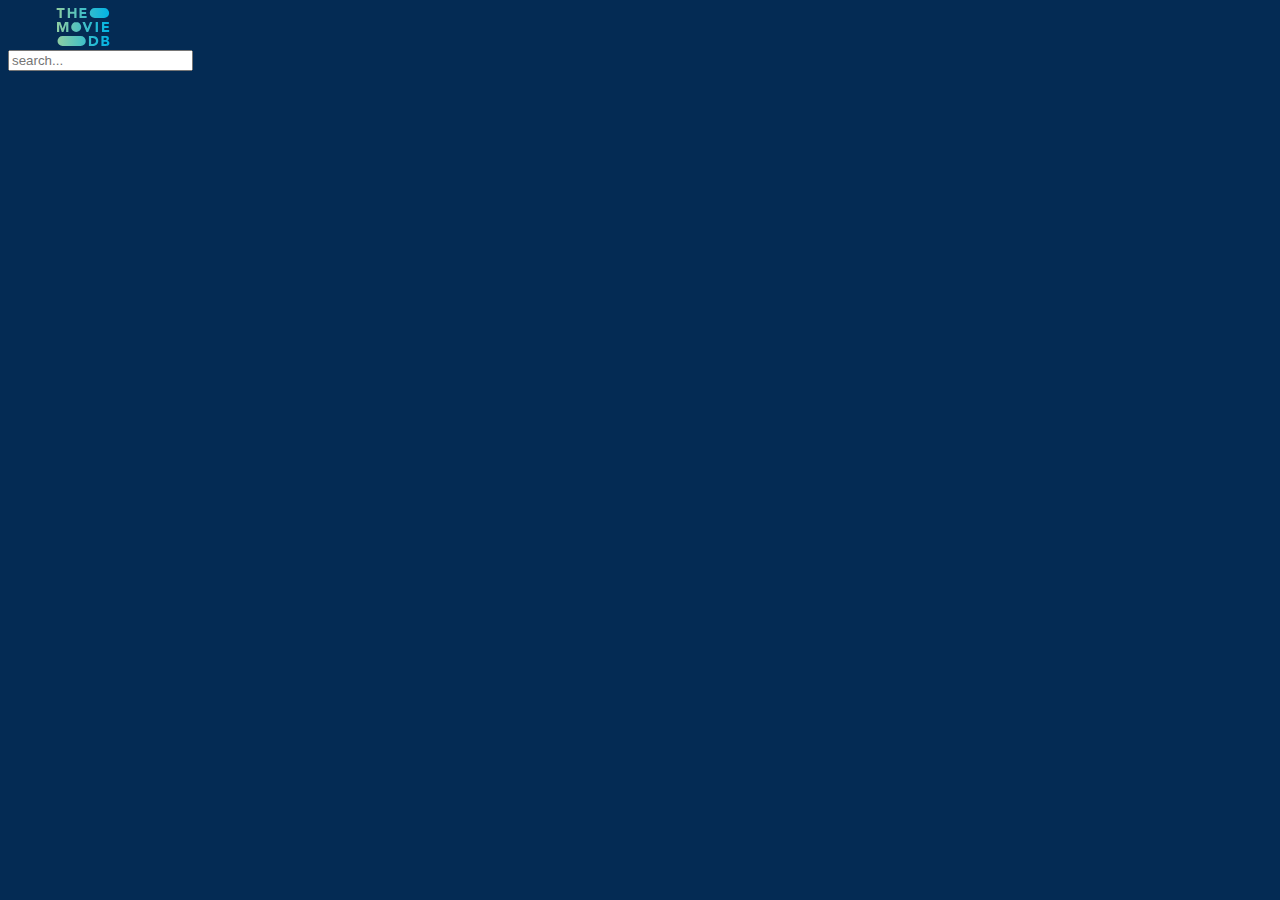
<file: index.html>
<!DOCTYPE html>
<html>
    <head>
	    <title>tmdb page</title>
		<link rel="stylesheet" href="https://cdn.jsdelivr.net/npm/bootstrap@4.6.2/dist/css/bootstrap.min.css" integrity="sha384-xOolHFLEh07PJGoPkLv1IbcEPTNtaed2xpHsD9ESMhqIYd0nLMwNLD69Npy4HI+N" crossorigin="anonymous">
		<link rel="stylesheet" href="./assets/css/style.css">
	</head>
	<body>
	<header class="p-4 mb-4">
	    <div class="container-fluid">
		    <div class="row">
			    <div class="col-md-8">
				    <a href="index.html" class="logo">
					    <img src="./assets/images/imdblogo1.svg" alt="tmdblogo" title="tmdblogo">
					</a>
				</div>
				<div class="col-md-4">
				    <input type="text" class="form-control" placeholder="search...">
				</div>
			</div>
		</div>
	</header>
	<main>
	    <div class="container-fluid">
		    <div class="row" id="row">
			    
			</div>
		</div>
	</main>
	
	<script src="https://cdn.jsdelivr.net/npm/jquery@3.5.1/dist/jquery.slim.min.js" integrity="sha384-DfXdz2htPH0lsSSs5nCTpuj/zy4C+OGpamoFVy38MVBnE+IbbVYUew+OrCXaRkfj" crossorigin="anonymous"></script>
    <script src="https://cdn.jsdelivr.net/npm/bootstrap@4.6.2/dist/js/bootstrap.bundle.min.js" integrity="sha384-Fy6S3B9q64WdZWQUiU+q4/2Lc9npb8tCaSX9FK7E8HnRr0Jz8D6OP9dO5Vg3Q9ct" crossorigin="anonymous"></script>
	
	<script src="./assets/js/db.js"></script>
	<script src="./assets/js/app.js"></script>
	</body>
</html>
</file>
<file: assets/css/style.css>
body{
	background-color:#042b54;
}

.logo{
	width:150px;
	display:inline-block;
	
}

.logo img{
	width:100%;
	height:38px;
}

.movCard{
	height:500px;
	overflow:hidden;
	margin:0;
}

.movCard img{
	height:100%;
	object-fit:cover;
	
}

.movTitle{
	position:absolute;
	bottom:0;
	left:0;
	width:100%;
	background-color:#042b54;
	color:#fff;
	
}

.movOverview{
	position:absolute;
	bottom:0;
	left:0;
	background-color:#fff;
	color:#333;
	padding:20px;
	transform:scale(0);
	transition:all .7s linear;
	opacity:0;
}

.movCard:hover .movOverview{
	transform:scale(1);
	opacity:1;
	top:30%;
	overflow-y:auto;
	border-radius:5px 5px 0 0;
	background-color:hotpink;
	color:white;
}

.movTitle h3{
	height:50px;
	overflow:hidden;
	text-overflow:ellipsis;
	white-space:nowrap;
}
</file>
